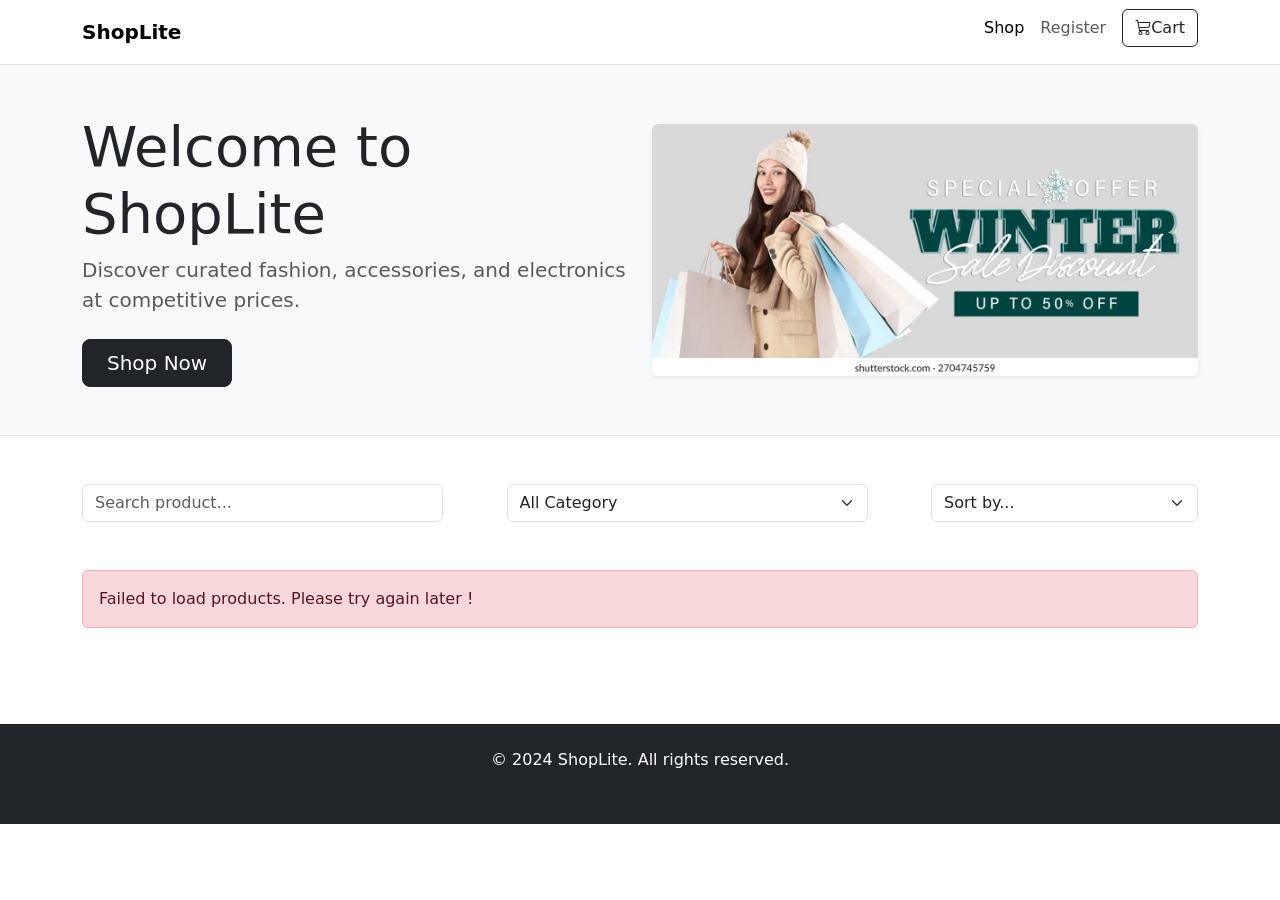
<file: index.html>
<!DOCTYPE html>
<html lang="en">
<head>
    <meta charset="UTF-8">
    <meta name="viewport" content="width=device-width, initial-scale=1.0">
    <link href="https://cdn.jsdelivr.net/npm/bootstrap@5.0.2/dist/css/bootstrap.min.css" rel="stylesheet" integrity="sha384-EVSTQN3/azprG1Anm3QDgpJLIm9Nao0Yz1ztcQTwFspd3yD65VohhpuuCOmLASjC" crossorigin="anonymous">
    <link href="https://cdn.jsdelivr.net/npm/bootstrap-icons@1.10.5/font/bootstrap-icons.css" rel="stylesheet">
      <link rel="stylesheet" href="css/style.css">

    <title>ShopLite</title>
</head>
<body>
    <nav class="navbar navbar-expand-lg navbar-light bg-white border-bottom sticky-top">
        <div class="container">
            <a class="navbar-brand fw-bold" href="index.html">ShopLite</a>
            <button class="navbar-toggler" type="button" data-bs-toggle="collapse" data-bs-target="#navbarNav">
                <span class="navbar-toggler-icon"></span>
            </button>
            <div class="collapse navbar-collapse" id="navbarNav">
                <ul class="navbar-nav ms-auto mb-2 mb-lg-2 align-items-center">
                    <li class="nav-item"><a class="nav-link active" href="index.html">Shop</a></li>
                    <li class="nav-item"><a class="nav-link" href="register.html">Register</a></li>
                    <li class="nav-item"><a class="btn btn-outline-dark position-relative ms-2" href="cart.html">
                        <i class="bi bi-cart3"></i>Cart
                          <span id="cart-badge" class="position-absolute top-0 start-100 translate-middle badge rounded-pill bg-danger d-none">0</span>
                    </a></li>
                </ul>
            </div>
        </div>
    </nav>


   <header class="bg-light py-5 border-bottom">
        <div class="container">
            <div class="row align-items-center">
                <div class="col-lg-6 text-center text-lg-start mb-4 mb-lg-0">
                    <h1 class="display-4  text-dark">Welcome to ShopLite</h1>
                    <p class="lead text-muted mb-4">Discover curated fashion, accessories, and electronics at competitive prices.</p>
                    <a href="#product-list" class="btn btn-dark btn-lg px-4">Shop Now</a>
                </div>
                <div class="col-lg-6 text-center">
                    <img src="assets/banner-img.webp" 
                         alt="ShopLite Promotion Banner" 
                         class="img-fluid rounded shadow-sm"
                         style="max-height: 350px; width: 100%; object-fit: cover;">
                </div>
            </div>
        </div>
    </header>
 <!-- Main  -->
    <main class="container my-5">
        <div class="row g-3 justify-content-between align-items-center mb-4">
            <div class="col-md-4">
                <input type="text" id="search-input" class="form-control" placeholder="Search product...">

            </div>
            <div class="col-md-4">
                <select id="category-filter" class="form-select">
                    <option value="all">All Category</option>
                </select>

            </div>
            <div class="col-md-3">
                <select id="price-sort" class="form-select">
                    <option value="default">Sort by...</option>
                    <option value="low-high">Price : Low to High</option>
                    <option value="high-low">Price : High to Low</option>
                </select>
            </div>
        </div>

        <div id="loading-spinner" class="text-center my-5">
            <div class="spinner-border text-primary" role="status"></div> 
            <p class="mt-2 text-muted">Loading products...</p>
        </div>
        <div id="error-message" class="alert alert-danger d-none my-5">
            Failed to load products. Please try again later !
        </div>
        <div id="product-list" class="product-grid"></div>
    </main>

    <!---Footer-->
    <footer class="bg-dark text-white py-4 mt-auto">
        <div class="container text-center">
            <p class="mb-1">&copy; 2024 ShopLite. All rights reserved.</p>
            <small class="text-muted">TienPQ9</small>
        </div>
    </footer>
    <script src="https://cdn.jsdelivr.net/npm/bootstrap@5.0.2/dist/js/bootstrap.bundle.min.js"></script>
    <script type="module" src="js/home.js"></script>

</body>
</html>
</file>
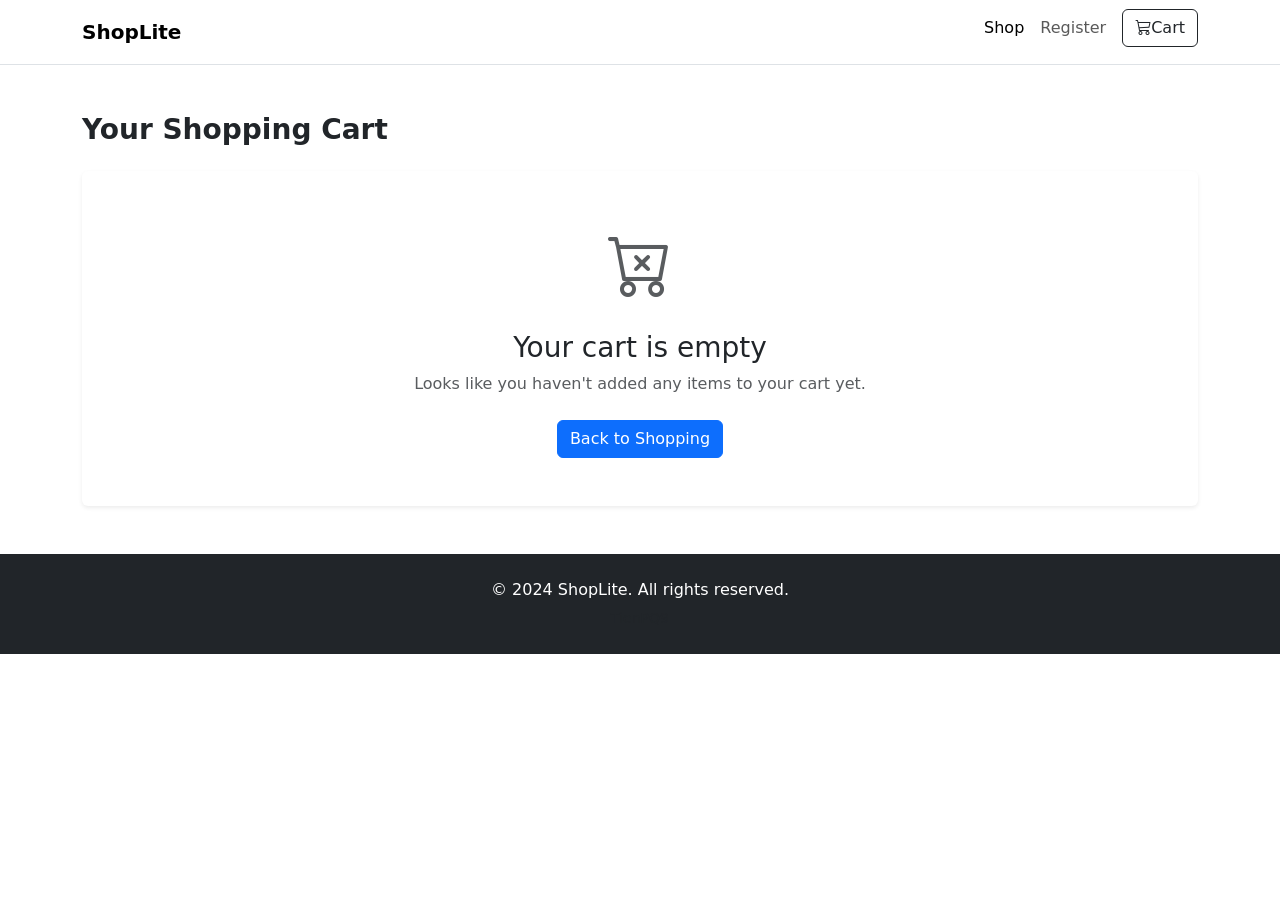
<file: cart.html>
<!DOCTYPE html>
<html lang="en">
<head>
    <meta charset="UTF-8">
    <meta name="viewport" content="width=device-width, initial-scale=1.0">
    <title>Cart</title>
    <link href="https://cdn.jsdelivr.net/npm/bootstrap@5.0.2/dist/css/bootstrap.min.css" rel="stylesheet" integrity="sha384-EVSTQN3/azprG1Anm3QDgpJLIm9Nao0Yz1ztcQTwFspd3yD65VohhpuuCOmLASjC" crossorigin="anonymous">
    <link href="https://cdn.jsdelivr.net/npm/bootstrap-icons@1.10.5/font/bootstrap-icons.css" rel="stylesheet">
    <link rel="stylesheet" href="css/style.css">
</head>
<body>
    <nav class="navbar navbar-expand-lg navbar-light bg-white border-bottom sticky-top">
        <div class="container">
            <a class="navbar-brand fw-bold" href="index.html">ShopLite</a>
            <button class="navbar-toggler" type="button" data-bs-toggle="collapse" data-bs-target="#navbarNav">
                <span class="navbar-toggler-icon"></span>
            </button>
            <div class="collapse navbar-collapse" id="navbarNav">
                <ul class="navbar-nav ms-auto mb-2 mb-lg-2 align-items-center">
                    <li class="nav-item"><a class="nav-link active" href="index.html">Shop</a></li>
                    <li class="nav-item"><a class="nav-link" href="register.html">Register</a></li>
                    <li class="nav-item"><a class="btn btn-outline-dark position-relative ms-2" href="cart.html">
                        <i class="bi bi-cart3"></i>Cart
                          <span id="cart-badge" class="position-absolute top-0 start-100 translate-middle badge rounded-pill bg-danger d-none">0</span>
                    </a></li>
                </ul>
            </div>
        </div>
    </nav>

<main class="container my-5">
    <h1 class="h3 mb-4 fw-bold">Your Shopping Cart</h1>

    <div id="empty-cart-state" class="text-center py-5 d-none bg-white rounded shadow-sm">
      <i class="bi bi-cart-x text-muted" style="font-size: 4rem;"></i>
      <h3 class="mt-3">Your cart is empty</h3>
      <p class="text-muted">Looks like you haven't added any items to your cart yet.</p>
      <a href="index.html" class="btn btn-primary mt-2">Back to Shopping</a>
    </div>

    <div id="cart-content" class="row g-4 d-none">
      <div class="col-lg-8">
        <div class="card border-0 shadow-sm p-4 bg-white" id="cart-items-container">
        </div>
      </div>
      <div class="col-lg-4">
        <div class="card border-0 shadow-sm p-4 bg-white">
          <h4 class="h5 mb-3 fw-bold">Order Summary</h4>
          <hr>
          <div class="d-flex justify-content-between mb-2">
            <span>Subtotal</span>
            <span id="subtotal-price">$0.00</span>
          </div>
          <div class="d-flex justify-content-between mb-2">
            <span>Shipping</span>
            <span class="text-success">Free</span>
          </div>
          <hr>
          <div class="d-flex justify-content-between mb-4 fw-bold fs-5">
            <span>Total</span>
            <span id="total-price" class="text-danger">$0.00</span>
          </div>
          <button class="btn btn-primary btn-lg w-100 mb-2" id="btn-checkout">Proceed to Checkout</button>
          <button class="btn btn-outline-danger btn-sm w-100" id="btn-clear-cart">Clear Cart</button>
        </div>
      </div>
    </div>
  </main>



   <!---Footer-->
    <footer class="bg-dark text-white py-4 mt-auto">
        <div class="container text-center">
            <p class="mb-1">&copy; 2024 ShopLite. All rights reserved.</p>
            <small class="text-muted">TienPQ9</small>
        </div>
    </footer>

  <script src="https://cdn.jsdelivr.net/npm/bootstrap@5.3.0/dist/js/bootstrap.bundle.min.js"></script>
  <script type="module" src="js/cart.js"></script>
</body>
</html>
</file>
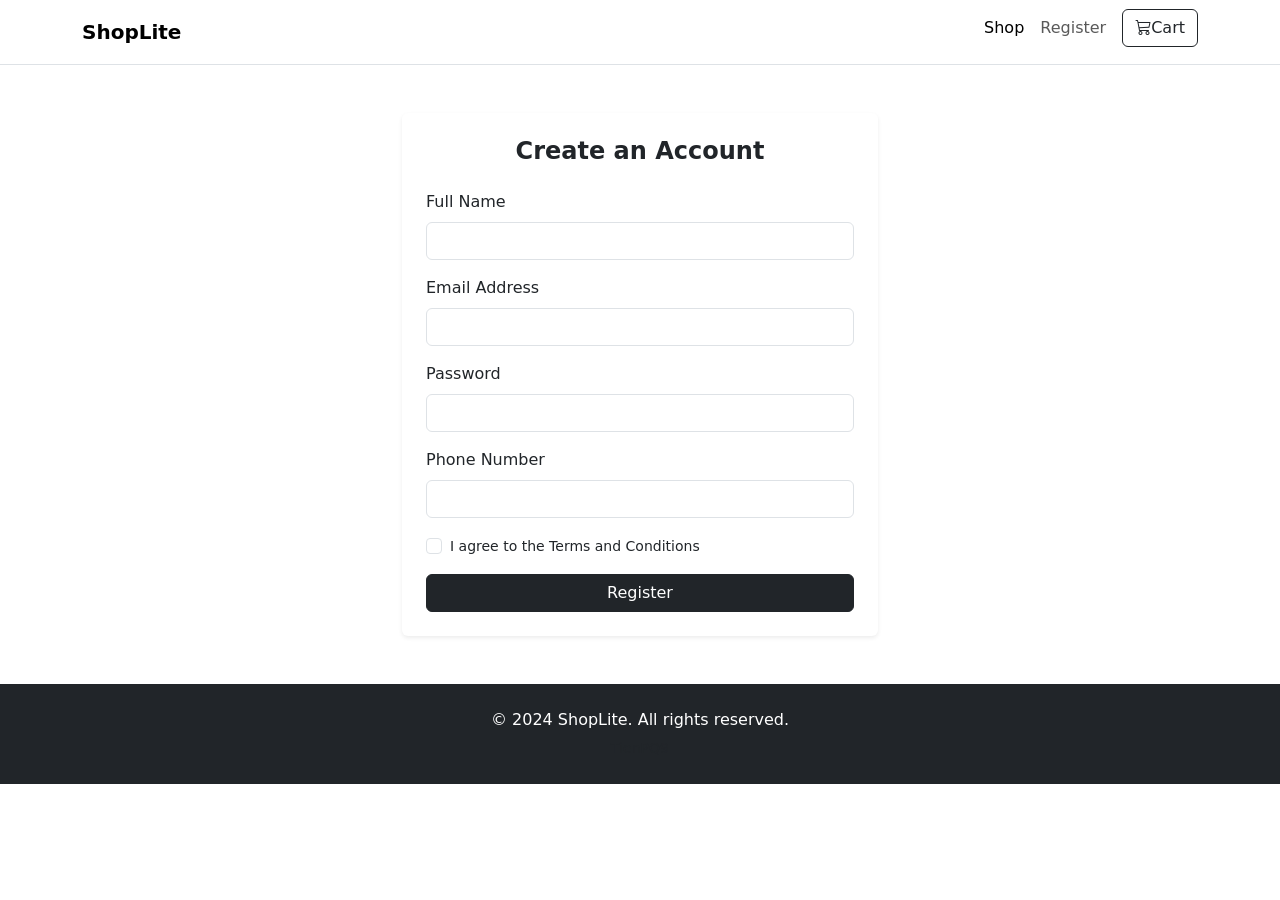
<file: register.html>
<!DOCTYPE html>
<html lang="en">
<head>
    <meta charset="UTF-8">
    <meta name="viewport" content="width=device-width, initial-scale=1.0">
    <title>Register</title>
     <link href="https://cdn.jsdelivr.net/npm/bootstrap@5.0.2/dist/css/bootstrap.min.css" rel="stylesheet" integrity="sha384-EVSTQN3/azprG1Anm3QDgpJLIm9Nao0Yz1ztcQTwFspd3yD65VohhpuuCOmLASjC" crossorigin="anonymous">
    <link href="https://cdn.jsdelivr.net/npm/bootstrap-icons@1.10.5/font/bootstrap-icons.css" rel="stylesheet">
    <link rel="stylesheet" href="css/style.css">
</head>
<body>
    <nav class="navbar navbar-expand-lg navbar-light bg-white border-bottom sticky-top">
        <div class="container">
            <a class="navbar-brand fw-bold" href="index.html">ShopLite</a>
            <button class="navbar-toggler" type="button" data-bs-toggle="collapse" data-bs-target="#navbarNav">
                <span class="navbar-toggler-icon"></span>
            </button>
            <div class="collapse navbar-collapse" id="navbarNav">
                <ul class="navbar-nav ms-auto mb-2 mb-lg-2 align-items-center">
                    <li class="nav-item"><a class="nav-link active" href="index.html">Shop</a></li>
                    <li class="nav-item"><a class="nav-link" href="register.html">Register</a></li>
                    <li class="nav-item"><a class="btn btn-outline-dark position-relative ms-2" href="cart.html">
                        <i class="bi bi-cart3"></i>Cart
                          <span id="cart-badge" class="position-absolute top-0 start-100 translate-middle badge rounded-pill bg-danger d-none">0</span>
                    </a></li>
                </ul>
            </div>
        </div>
    </nav>

    <main class="container my-5" style="max-width: 500px;">
    <div class="card border-0 shadow-sm p-4 bg-white">
      <h2 class="h4 text-center mb-4 fw-bold">Create an Account</h2>
      
      <div id="success-alert" class="alert alert-success d-none" role="alert">
        Registration successful! Your account has been created.
      </div>

      <form id="register-form" novalidate>
    
        <div class="mb-3">
          <label for="fullname" class="form-label">Full Name</label>
          <input type="text" id="fullname" class="form-control">
          <small class="text-danger error-msg d-none" id="fullname-error"></small>
        </div>

        <div class="mb-3">
          <label for="email" class="form-label">Email Address</label>
          <input type="email" id="email" class="form-control" >
          <small class="text-danger error-msg d-none" id="email-error"></small>
        </div>

 
        <div class="mb-3">
          <label for="password" class="form-label">Password</label>
          <input type="password" id="password" class="form-control" >
          <small class="text-danger error-msg d-none" id="password-error"></small>
        </div>

 
        <div class="mb-3">
          <label for="phone" class="form-label">Phone Number</label>
          <input type="tel" id="phone" class="form-control" >
          <small class="text-danger error-msg d-none" id="phone-error"></small>
        </div>

    
        <div class="mb-3 form-check">
          <input type="checkbox" class="form-check-input" id="terms">
          <label class="form-check-label small" for="terms">I agree to the Terms and Conditions</label>
          <div class="text-danger error-msg d-none small mt-1" id="terms-error"></div>
        </div>

        <button type="submit" class="btn btn-dark w-100">Register</button>
      </form>
    </div>
  </main>
  <!---Footer-->
    <footer class="bg-dark text-white py-4 mt-auto">
        <div class="container text-center">
            <p class="mb-1">&copy; 2024 ShopLite. All rights reserved.</p>
            <small class="text-muted">TienPQ9</small>
        </div>
    </footer>
    <script src="https://cdn.jsdelivr.net/npm/bootstrap@5.0.2/dist/js/bootstrap.bundle.min.js"></script>
    <script type="module" src="js/register.js"></script>
</body>
</html>
</file>
<file: css/style.css>
.product-grid {
  display: grid;
  grid-template-columns: repeat(auto-fill, minmax(250px, 1fr));
  gap: 24px;
  margin-top: 20px;
}

/* Thẻ sản phẩm */
.product-card {
  display: flex;
  flex-direction: column;
  justify-content: space-between;
  height: 100%;
  border: 1px solid #eaeaea;
  border-radius: 8px;
  transition: transform 0.2s ease, box-shadow 0.2s ease;
  background-color: #fff;
}

.product-card:hover {
  transform: translateY(-5px);
  box-shadow: 0 10px 20px rgba(0,0,0,0.05);
}

.product-img-container {
  height: 200px;
  display: flex;
  align-items: center;
  justify-content: center;
  padding: 15px;
  background-color: #f9f9f9;
}

.product-img-container img {
  max-height: 100%;
  max-width: 100%;
  object-fit: contain;
}
</file>
